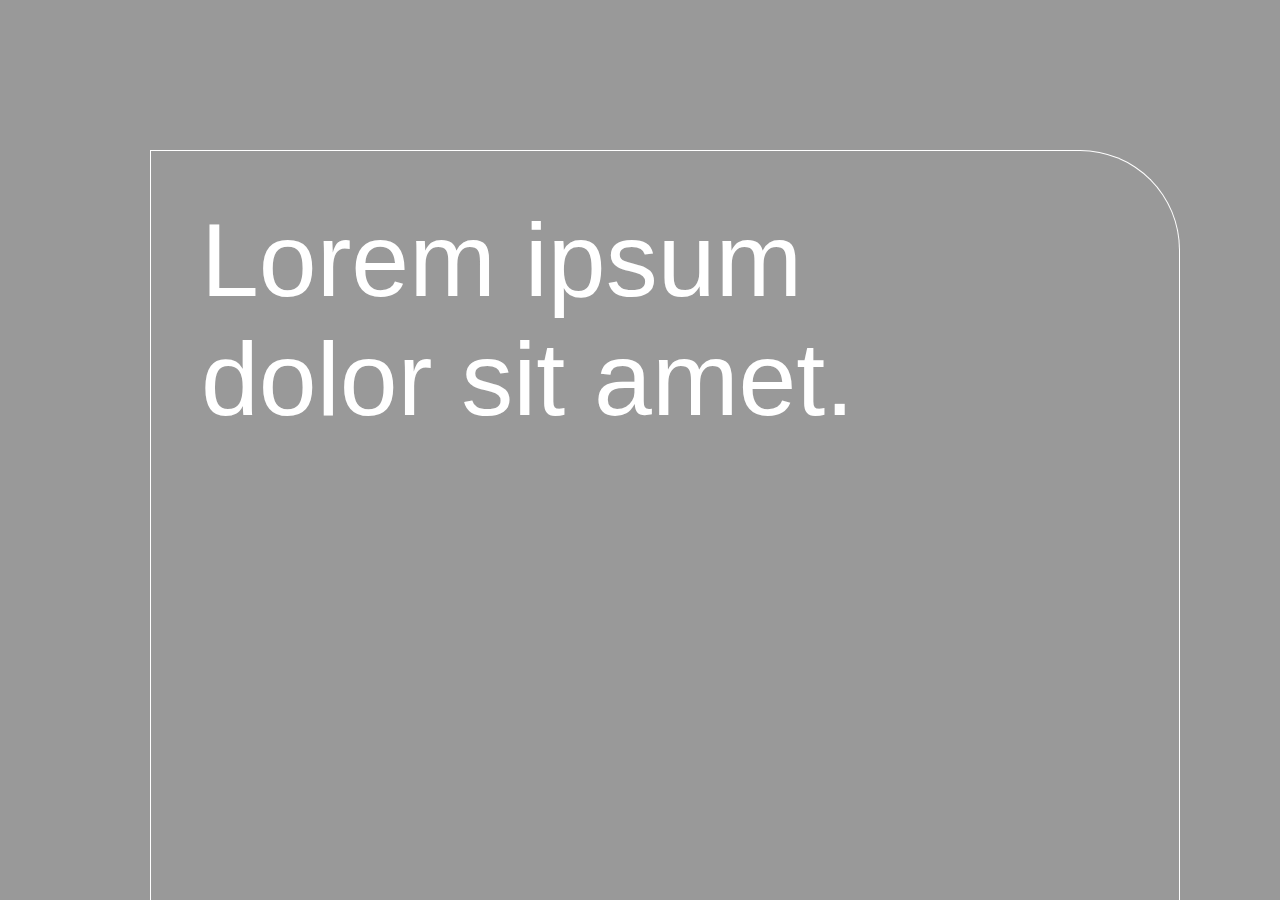
<file: alpha/index.html>
<!DOCTYPE html>
<html lang="en">

<head>
    <meta charset="UTF-8">
    <meta name="viewport" content="width=device-width, initial-scale=1.0">
    <title>Filtro</title>
    <style>
        * {
            margin: 0;
            padding: 0;
            box-sizing: border-box;
        }

        .fondo {
            width: 100%;
            height: 100vh;
            background-image: url("https://images.pexels.com/photos/417344/pexels-photo-417344.jpeg?auto=compress&cs=tinysrgb&w=1260&h=750&dpr=1");
            background-size: cover;
            background-repeat: none;
            background-position: center;
        }

        main {
            width: 100%;
            height: 100vh;
            display: grid;
            grid-template-columns: 150px 2fr 100px;
            grid-template-rows: 150px 1fr;
            background-color: rgba(0, 0, 0, 0.4);
            /* backdrop-filter: grayscale(0.7); */
        }

        .caja {
            width: 100%;
            border: 1px solid #fff;
            border-radius: 0 100px 0 0;
            border-bottom: 0;
            grid-column: 2/3;
            grid-row: 2/-1;
            padding: 50px 0 50px 50px;
            /* backdrop-filter: blur(3px); */
        }

        .caja h1 {
            font-family: helvetica;
            font-size: 6.5rem;
            font-weight: normal;
            color: #fff;
        }
    </style>
</head>

<body>
    <div class="fondo">
        <main>
            <div class="caja">
                <h1>
                    Lorem ipsum <br />
                    dolor sit amet.
                </h1>
            </div>
        </main>
    </div>
</body>

</html>
</file>
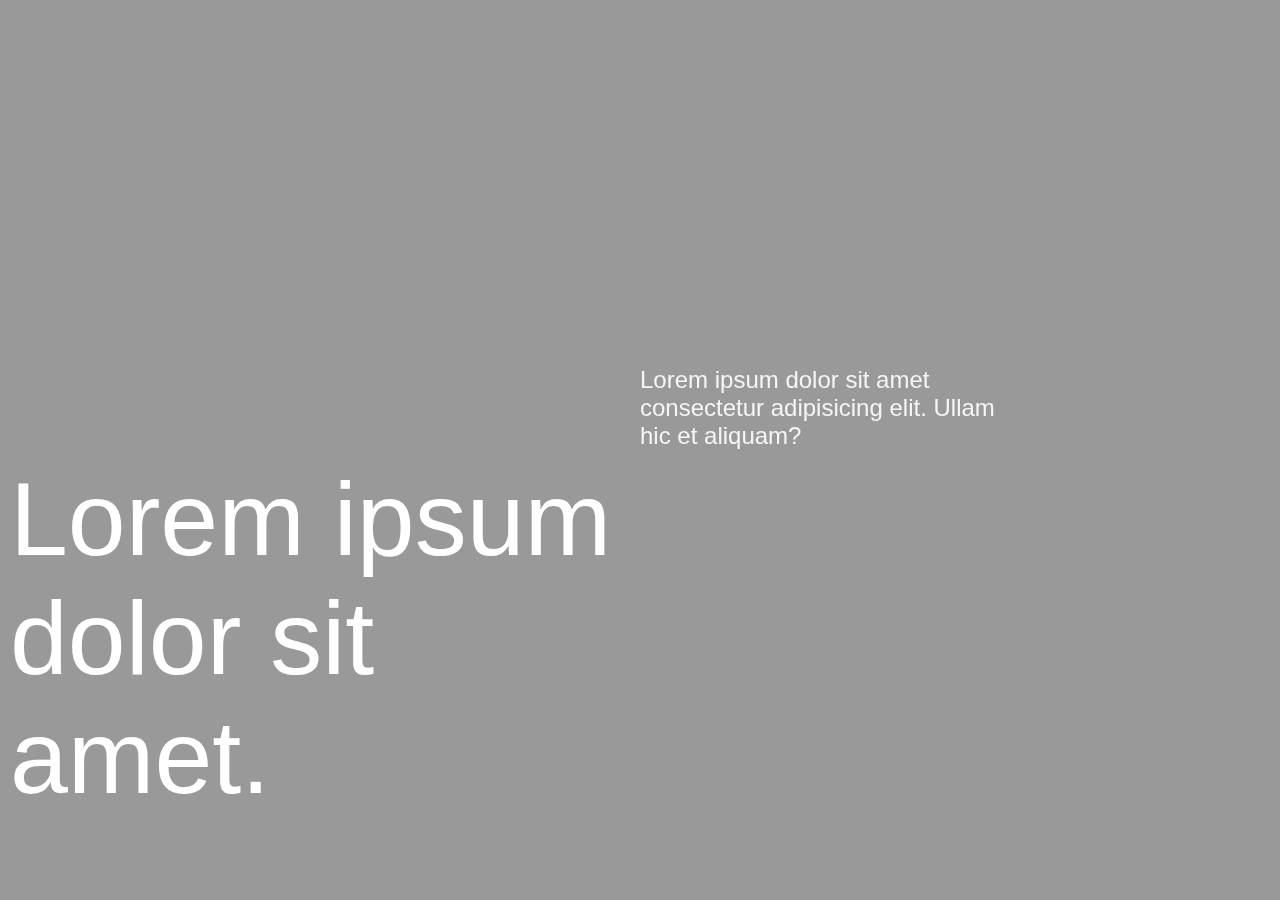
<file: FILTRO/index.html>
<!DOCTYPE html>
<html lang="en">
<head>
    <meta charset="UTF-8">
    <meta name="viewport" content="width=device-width, initial-scale=1.0">
    <title>BackdropFilter</title>
    <style>
        * {
        margin: 0;
        padding: 0;
        box-sizing: border-box;
      }
      .fondo {
        width: 100%;
        height: 100vh;
        background-image: url("https://images.pexels.com/photos/2351439/pexels-photo-2351439.jpeg?auto=compress&cs=tinysrgb&w=1260&h=750&dpr=1");
        background-size: cover;
        background-repeat: none;
        background-position: center;
      }
      main {
        width: 100%;
        height: 100vh;
        display: grid;
        grid-template-columns: repeat(2, 1fr);
        grid-template-rows: repeat(2, 1fr);
        background-color: rgba(0, 0, 0, 0.4);
        backdrop-filter: grayscale(1);
      }
      .texto {
        width: 100%;
        display: flex;
        align-items: flex-end;
        grid-column: 2/3;
        grid-row: 1/2;
        padding-right: 250px;
      }
      .texto p {
        font-family: helvetica;
        font-size: 24px;
        font-weight: normal;
        color: whitesmoke;
      }
      .caja {
        width: 100%;
        grid-column: 1/2;
        grid-row: 2/-1;
        padding: 10px 10px 0 10px;
      }
      .caja h1 {
        font-family: helvetica;
        font-size: 6.5rem;
        font-weight: normal;
        color: #fff;
      }
    </style>
</head>
<body>
    <div class="fondo">
      <main>
        <div class="texto">
          <p>
            Lorem ipsum dolor sit amet consectetur adipisicing elit. Ullam hic
            et aliquam?
          </p>
        </div>
        <div class="caja">
          <h1>
            Lorem ipsum <br />
            dolor sit amet.
          </h1>
        </div>
      </main>
    </div>
</body>
</html>
</file>
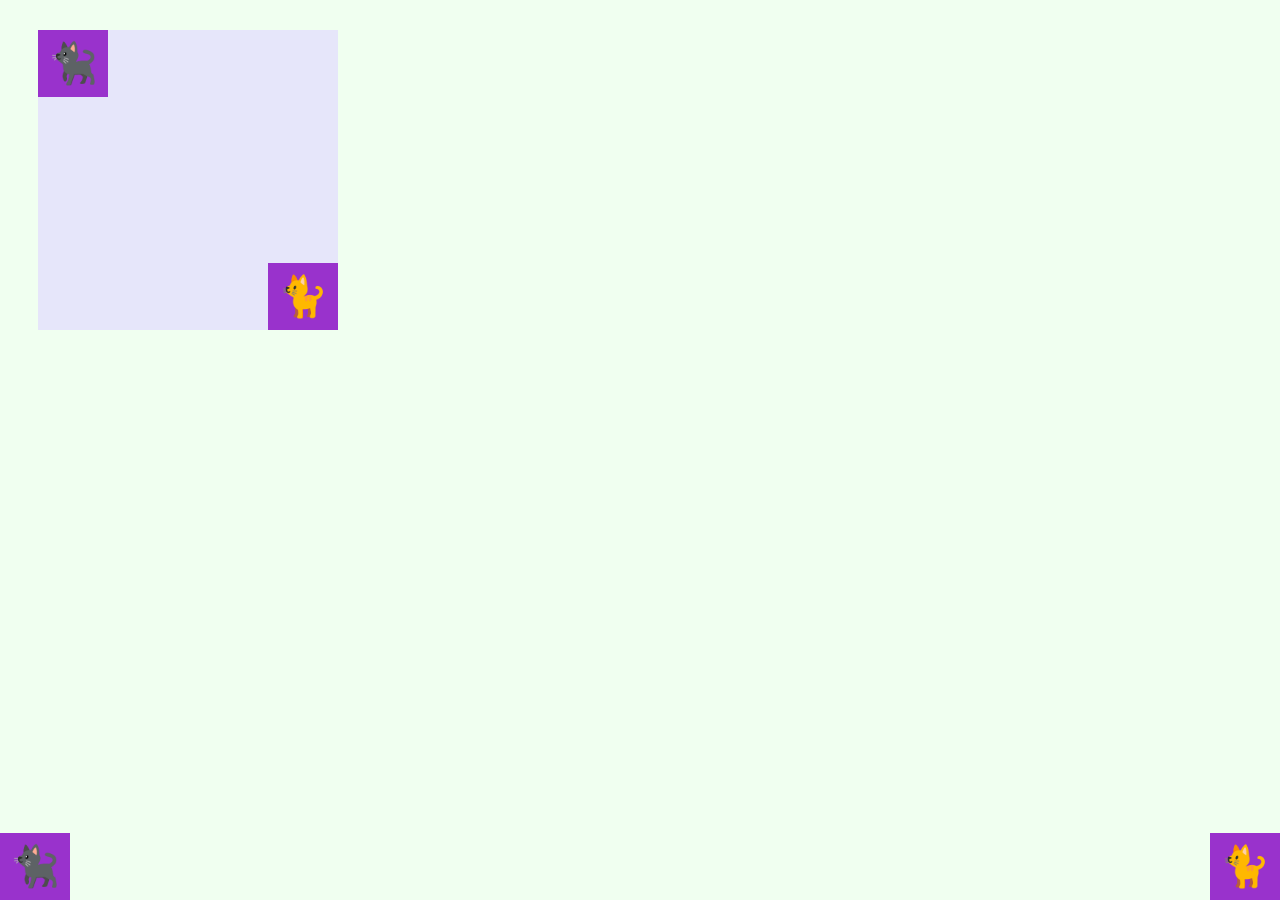
<file: Posicionamiento/index.html>
<!DOCTYPE html>
<html lang="es">

<head>
    <meta charset="UTF-8">
    <meta name="viewport" content="width=device-width, initial-scale=1.0">
    <title>Position</title>
    <link rel="stylesheet" href="color.css">
</head>

<body>
    <div>
        <span class="wero">🐈</span>
        <span class="negro">🐈‍⬛</span>
    </div>
    <span class="werodos">🐈</span>
    <span class="negrodos">🐈‍⬛</span>
</body>

</html>
</file>
<file: Posicionamiento/color.css>
body {
    background-color: #F0FFF0;
}

div {
    width: 300px;
    height: 300px;
    background-color: #E6E6FA;
    margin: 30px;
    position: relative;
}

span {
    font-size: 40px;
}

span.wero {
    bottom: 0;
    right: 0;
    position: absolute;
    background-color: #9932CC;
    padding: 10px;
}

span.negro {
    top: 0;
    left: 0;
    position: absolute;
    background-color: #9932CC;
    padding: 10px;
}

span.werodos {
    bottom: 0;
    right: 0;
    position: absolute;
    background-color: #9932CC;
    padding: 10px;
}

span.negrodos {
    bottom: 0;
    left: 0;
    position: absolute;
    background-color: #9932CC;
    padding: 10px;
}
</file>
